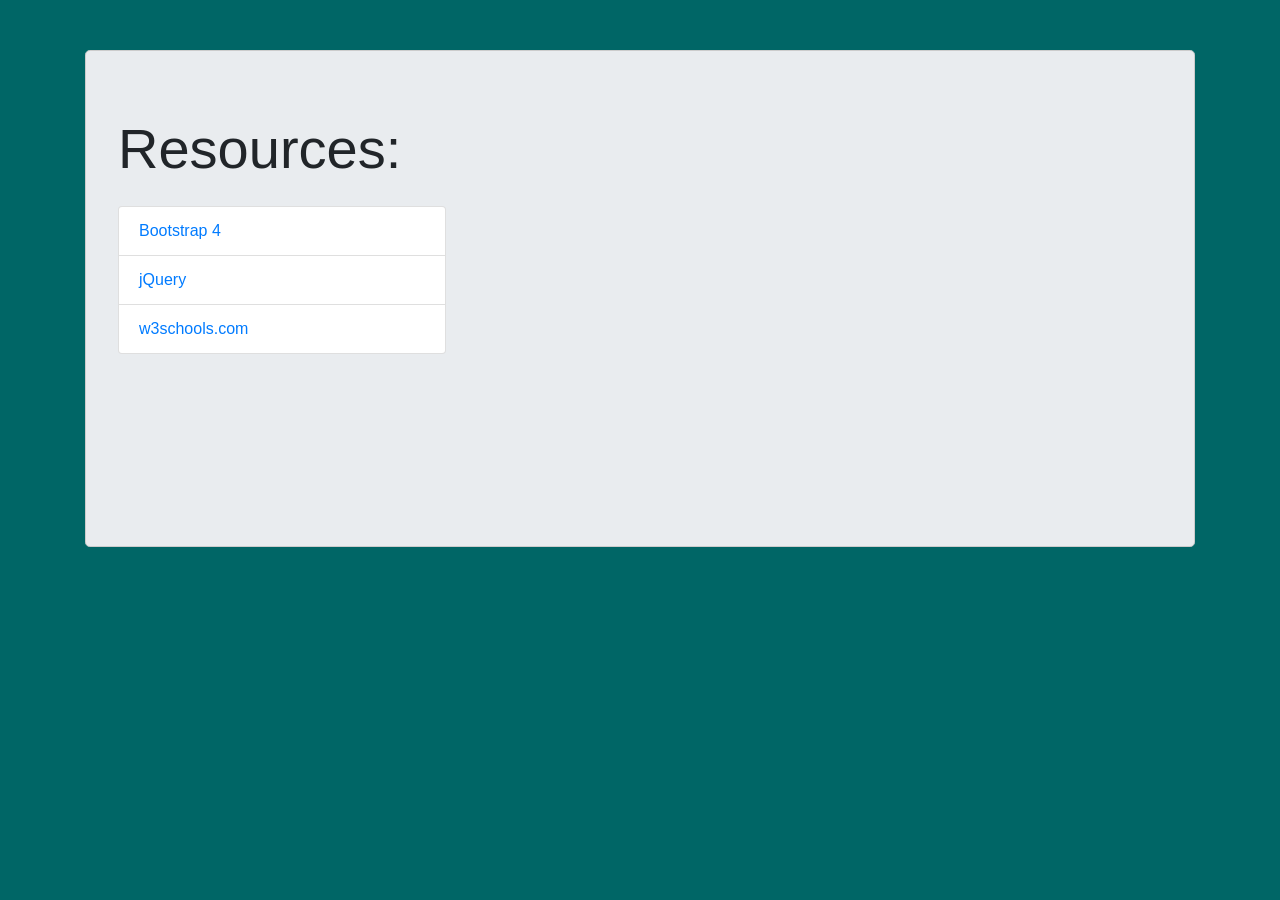
<file: index.html>
<html>
  <head>
    <title>Coding Bootcamp</title>
    <!-- our stylesheet -->
    <link rel='stylesheet' href='style.css' />
    <!-- Bootstrap -->
    <link rel="stylesheet" href="https://maxcdn.bootstrapcdn.com/bootstrap/4.0.0/css/bootstrap.min.css" integrity="sha384-Gn5384xqQ1aoWXA+058RXPxPg6fy4IWvTNh0E263XmFcJlSAwiGgFAW/dAiS6JXm" crossorigin="anonymous">
    <script src="https://code.jquery.com/jquery-3.2.1.slim.min.js" integrity="sha384-KJ3o2DKtIkvYIK3UENzmM7KCkRr/rE9/Qpg6aAZGJwFDMVNA/GpGFF93hXpG5KkN" crossorigin="anonymous"></script>
    <script src="https://cdnjs.cloudflare.com/ajax/libs/popper.js/1.12.9/umd/popper.min.js" integrity="sha384-ApNbgh9B+Y1QKtv3Rn7W3mgPxhU9K/ScQsAP7hUibX39j7fakFPskvXusvfa0b4Q" crossorigin="anonymous"></script>
    <script src="https://maxcdn.bootstrapcdn.com/bootstrap/4.0.0/js/bootstrap.min.js" integrity="sha384-JZR6Spejh4U02d8jOt6vLEHfe/JQGiRRSQQxSfFWpi1MquVdAyjUar5+76PVCmYl" crossorigin="anonymous"></script>
    <!-- JQuery -->
    <script
      src="https://code.jquery.com/jquery-3.3.1.min.js"
      integrity="sha256-FgpCb/KJQlLNfOu91ta32o/NMZxltwRo8QtmkMRdAu8="
      crossorigin="anonymous">
    </script>
  </head>
  <body id="mainBody">
    <div class="container">
      <div class="row">
        <div class="col-12">
          <div class="jumbotron">
            <div class="row justify-content-center">
              <div class="col-4">
                <h1 class="display-4 mb-4">Resources:</h1>
                <ul class="list-group display-5 ">
                  <li class="list-group-item"><a target="_blank" href="https://getbootstrap.com/docs/4.0/getting-started/introduction/">Bootstrap 4</a></li>
                  <li class="list-group-item"><a href="https://code.jquery.com/">jQuery</a></li>
                  <li class="list-group-item"><a href="https://www.w3schools.com/">w3schools.com</a></li>
                </ul>
              </div>
              <div class="col-8">
                <iframe src="https://uncw4-my.sharepoint.com/:p:/g/personal/flemingj_uncw_edu/EaNziSDdaKVGgC1XVzU9rlwBz_7LLWJX2zCCVB2x7CQHCg?e=0krESJ?sourcedoc={208973a3-68dd-46a5-802d-5757353dae5c}&action=embedview&wdAr=1.7777777777777777" 
                             width='350px' height='367px' frameborder='0'>This is an embedded <a target='_blank' href='https://office.com'>px
                             Microsoft Office</a> presentation, powered by <a target='_blank' href='https://office.com/webapps'>Office Online</a>.</iframe>
              </div>
            </div>
          </div>  
        </div>
      </div>
    </div>
  </body>
</html>
</file>
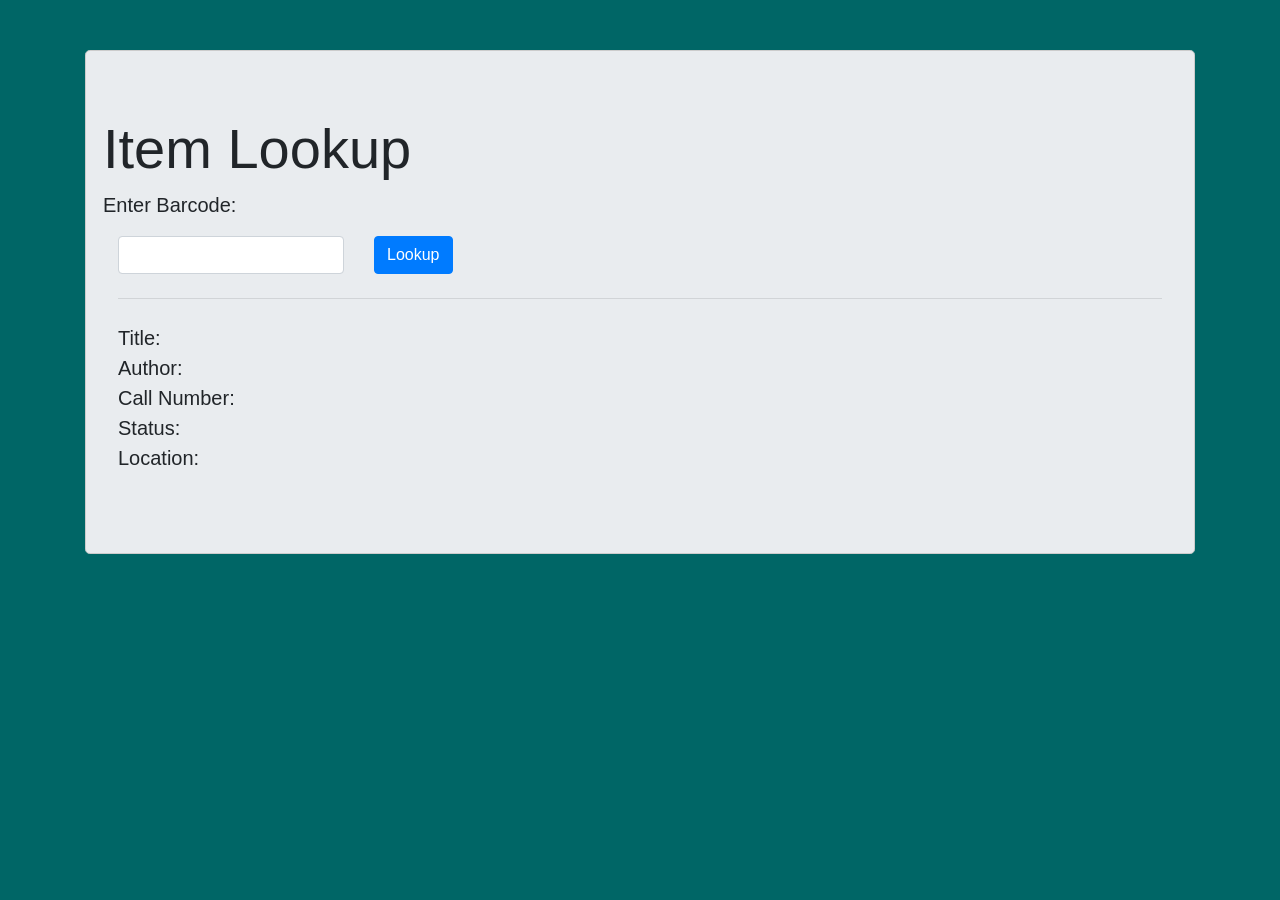
<file: example.html>
<html>
  <head>
    <title>Item Lookup</title>
    <!-- our stylesheet -->
    <link rel='stylesheet' href='style.css' />
    <!-- Bootstrap -->
    <link rel="stylesheet" href="https://maxcdn.bootstrapcdn.com/bootstrap/4.0.0/css/bootstrap.min.css" integrity="sha384-Gn5384xqQ1aoWXA+058RXPxPg6fy4IWvTNh0E263XmFcJlSAwiGgFAW/dAiS6JXm" crossorigin="anonymous">
    <script src="https://code.jquery.com/jquery-3.2.1.slim.min.js" integrity="sha384-KJ3o2DKtIkvYIK3UENzmM7KCkRr/rE9/Qpg6aAZGJwFDMVNA/GpGFF93hXpG5KkN" crossorigin="anonymous"></script>
    <script src="https://cdnjs.cloudflare.com/ajax/libs/popper.js/1.12.9/umd/popper.min.js" integrity="sha384-ApNbgh9B+Y1QKtv3Rn7W3mgPxhU9K/ScQsAP7hUibX39j7fakFPskvXusvfa0b4Q" crossorigin="anonymous"></script>
    <script src="https://maxcdn.bootstrapcdn.com/bootstrap/4.0.0/js/bootstrap.min.js" integrity="sha384-JZR6Spejh4U02d8jOt6vLEHfe/JQGiRRSQQxSfFWpi1MquVdAyjUar5+76PVCmYl" crossorigin="anonymous"></script>
    <!-- JQuery -->
    <script
      src="https://code.jquery.com/jquery-3.3.1.min.js"
      integrity="sha256-FgpCb/KJQlLNfOu91ta32o/NMZxltwRo8QtmkMRdAu8="
      crossorigin="anonymous">
    </script>
    <!-- our script file -->
    <script src="script.js"></script>
  </head>
  <body id="mainBody">
    <div class="container">
      <div class="row">
        <div class="col-12">
          <div class="jumbotron">
            <div class="row">
              <h1 class="display-4">Item Lookup</h1>
            </div>
            <div class="row">
              <p class="lead">Enter Barcode:</p>
            </div>
            <div class="row">
              <div class="col-auto">
                <input type="text" id="barcode" class="form-control" />
              </div>
              <div class="col-auto">
                  <a class="btn btn-primary" id="itemForm" href="#" role="button">Lookup</a>
              </div>
            </div>
            <hr class="my-4">
            <p class="lead" id="itemInfo">
              <strong>Title: </strong><span id="titleSpan"></span><br>
              <strong>Author: </strong><span id="authorSpan"></span><br>
              <strong>Call Number: </strong><span id="callNumberSpan"></span><br>
              <strong>Status: </strong><span id="statusSpan"></span><br>
              <strong>Location: </strong><span id="locationSpan"></span><br>
            </p>
          </div>
        </div>
      </div>
    </div>
  </body>
</html>
</file>
<file: style.css>
#mainBody {
    background-color: #006666;
}

.container {
    padding:50px;
}

.jumboTron {
    border: solid 1px #ccc;
}
</file>
